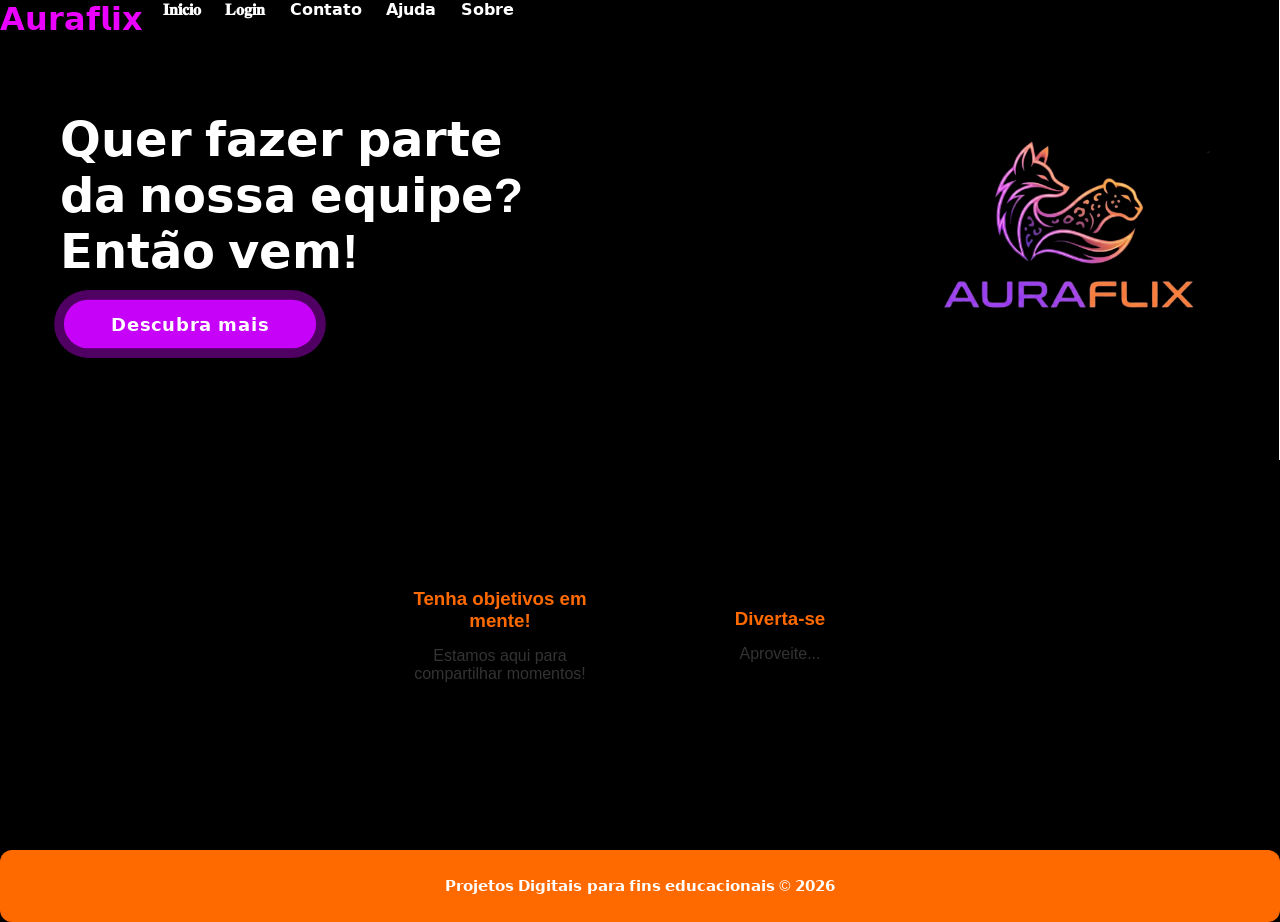
<file: index.html>
<!DOCTYPE html>
<html lang="en">
<head>
    <meta charset="UTF-8">
    <meta name="viewport" content="width=device-width, initial-scale=1.0">
    <title>Auraflix - Início</title>
    <link rel="stylesheet" href="stylee.css">
<style>
@import url('https://fonts.googleapis.com/css2?family=Bungee&display=swap');
</style>
</head>
<body>
        <header class="header">
        <h1><i class="fas fa-film"></i> 𝗔𝘂𝗿𝗮𝗳𝗹𝗶𝘅</h1>
        <nav>
            
            <a href="index.html"><i class="fas fa-home"></i> 𝐈𝐧𝐢́𝐜𝐢𝐨</a>
            <a href="login.html"><i class="fa-info-circle"></i>𝐋𝐨𝐠𝐢𝐧</a>
            <a href="Contato.html"><i class="fas fa-envelope"></i>𝗖𝗼𝗻𝘁𝗮𝘁𝗼 </a>
            <a href="ajuda.html" class="active"><i class="fas fa-question-circle"></i> 𝗔𝗷𝘂𝗱𝗮 </a>
            <a href="sobre.html"><i class="fas fa-info-circle"></i>𝗦𝗼𝗯𝗿𝗲</a>
        </nav>
    </header>

    <section class="hero">
        <div class="hero-text">
            <h2>𝗤𝘂𝗲𝗿 𝗳𝗮𝘇𝗲𝗿 𝗽𝗮𝗿𝘁𝗲 𝗱𝗮 𝗻𝗼𝘀𝘀𝗮 𝗲𝗾𝘂𝗶𝗽𝗲?𝗘𝗻𝘁𝗮̃𝗼 𝘃𝗲𝗺!</h2>
            <button>𝗗𝗲𝘀𝗰𝘂𝗯𝗿𝗮 𝗺𝗮𝗶𝘀</button>
        </div>
        <img src="WhatsApp_Image_2026-01-01_at_15.58.23-removebg-preview.png" alt="Auraflix">
    </section>

    <section class="cards">
            <div class="card">
                <h3>Tenha objetivos em mente!</h3>
                <p>Estamos aqui para compartilhar momentos!</p>
            </div>
            <div class="card">
                <h3>Diverta-se</h3>
                <p>Aproveite...</p>
            </div>
    </section>

    <footer>
        <p>𝗣𝗿𝗼𝗷𝗲𝘁𝗼𝘀 𝗗𝗶𝗴𝗶𝘁𝗮𝗶𝘀 𝗽𝗮𝗿𝗮 𝗳𝗶𝗻𝘀 𝗲𝗱𝘂𝗰𝗮𝗰𝗶𝗼𝗻𝗮𝗶𝘀 © 𝟮𝟬𝟮𝟲</p>
    </footer>
    
</body>

</html>
</file>
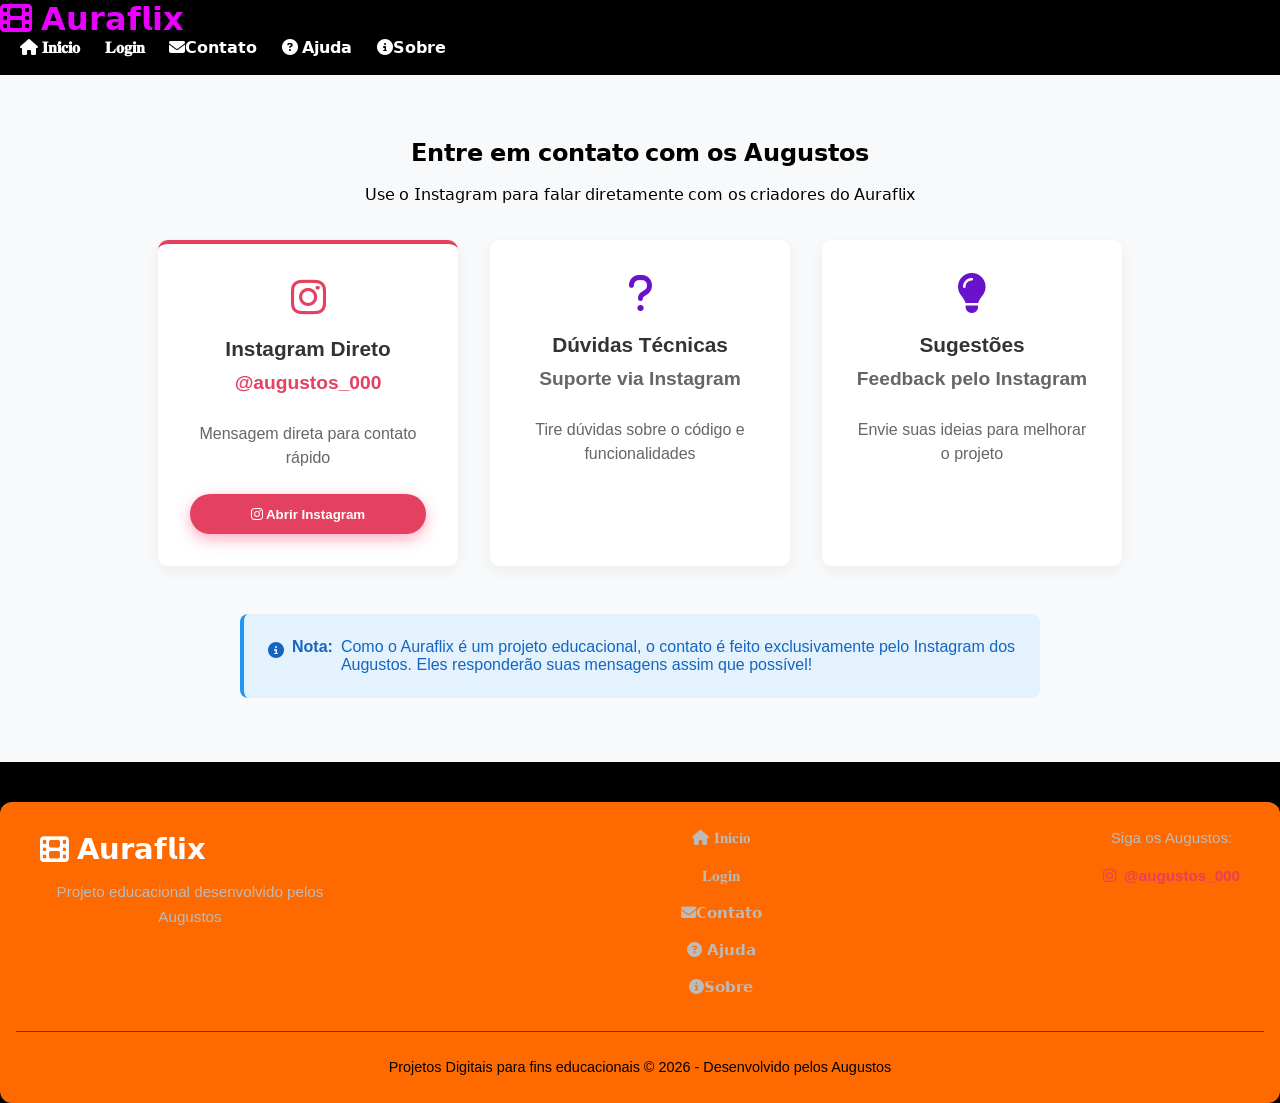
<file: Contato.html>
<!DOCTYPE html>
<html lang="en">
<head>
    <meta charset="UTF-8">
    <meta name="viewport" content="width=device-width, initial-scale=1.0">
    <title>Auraflix - Contato</title>
    <link rel="stylesheet" href="Contato.css">
    <link rel="stylesheet" href="https://cdnjs.cloudflare.com/ajax/libs/font-awesome/6.4.0/css/all.min.css">
</head>
<body>
      <header class="header">
        <h1><i class="fas fa-film"></i> 𝗔𝘂𝗿𝗮𝗳𝗹𝗶𝘅</h1>
        <nav>
            
            <a href="index.html"><i class="fas fa-home"></i> 𝐈𝐧𝐢́𝐜𝐢𝐨</a>
            <a href="login.html"><i class="fa-info-circle"></i>𝐋𝐨𝐠𝐢𝐧</a>
            <a href="Contato.html"><i class="fas fa-envelope"></i>𝗖𝗼𝗻𝘁𝗮𝘁𝗼 </a>
            <a href="Ajuda.html" class="active"><i class="fas fa-question-circle"></i> 𝗔𝗷𝘂𝗱𝗮 </a>
            <a href="Sobre.html"><i class="fas fa-info-circle"></i>𝗦𝗼𝗯𝗿𝗲</a>
        </nav>
    </header>
        em%20contato!" target="_blank" class="icon-whatsapp">
            <i class="fab fa-whatsapp"></i> WhatsApp
        </a>
    </div>
</section>
 <section id="contato" class="contact-section">
        <h2>𝗘𝗻𝘁𝗿𝗲 𝗲𝗺 𝗰𝗼𝗻𝘁𝗮𝘁𝗼 𝗰𝗼𝗺 𝗼𝘀 𝗔𝘂𝗴𝘂𝘀𝘁𝗼𝘀</h2>
        <br>
        <p class="section-subtitle"> 𝖴𝗌𝖾 𝗈 𝖨𝗇𝗌𝗍𝖺𝗀𝗋𝖺𝗆 𝗉𝖺𝗋𝖺 𝖿𝖺𝗅𝖺𝗋 𝖽𝗂𝗋𝖾𝗍𝖺𝗆𝖾𝗇𝗍𝖾 𝖼𝗈𝗆 𝗈𝗌 𝖼𝗋𝗂𝖺𝖽𝗈𝗋𝖾𝗌 𝖽𝗈 𝖠𝗎𝗋𝖺𝖿𝗅𝗂𝗑</p>
        <br><br>
        <div class="contact-methods">
            <div class="contact-method instagram-contact">
                <div class="contact-icon">
                    <i class="fab fa-instagram"></i>
                </div>
                <h3>Instagram Direto</h3>
                <p class="contact-detail">@augustos_000</p>
                <p>Mensagem direta para contato rápido</p>
                <button class="btn-instagram" id="instagramContactBtn">
                    <i class="fab fa-instagram"></i> Abrir Instagram
                </button>
            </div>
            
            <div class="contact-method">
                <div class="contact-icon">
                    <i class="fas fa-question"></i>
                </div>
                <h3>Dúvidas Técnicas</h3>
                <p class="contact-detail">Suporte via Instagram</p>
                <p>Tire dúvidas sobre o código e funcionalidades</p>
            </div>
            
            <div class="contact-method">
                <div class="contact-icon">
                    <i class="fas fa-lightbulb"></i>
                </div>
                <h3>Sugestões</h3>
                <p class="contact-detail">Feedback pelo Instagram</p>
                <p>Envie suas ideias para melhorar o projeto</p>
            </div>
        </div>
        
        <div class="contact-note">
            <p><i class="fas fa-info-circle"></i> <strong>Nota:</strong> Como o Auraflix é um projeto educacional, o contato é feito exclusivamente pelo Instagram dos Augustos. Eles responderão suas mensagens assim que possível!</p>
        </div>
    </section>

    <footer>
        <div class="footer-content">
            <div class="footer-brand">
                <h3><i class="fas fa-film"></i> 𝗔𝘂𝗿𝗮𝗳𝗹𝗶𝘅</h3>
                <p>Projeto educacional desenvolvido pelos Augustos</p>
            </div>
            <div class="footer-links">
            <a href="index.html"><i class="fas fa-home"></i> 𝐈𝐧𝐢́𝐜𝐢𝐨</a>
            <a href="login.html"><i class="sign-in"></i>𝐋𝐨𝐠𝐢𝐧</a>
            <a href="Contato.html"><i class="fas fa-envelope"></i>𝗖𝗼𝗻𝘁𝗮𝘁𝗼 </a>
            <a href="Ajuda.html" class="active"><i class="fas fa-question-circle"></i> 𝗔𝗷𝘂𝗱𝗮 </a>
            <a href="Sobre.html"><i class="fas fa-info-circle"></i>𝗦𝗼𝗯𝗿𝗲</a>
            </div>
            <div class="footer-social">
                <p>Siga os Augustos:</p>
                <a href="https://instagram.com/augustos_000" target="_blank" class="social-link">
                    <i class="fab fa-instagram"></i> @augustos_000
                </a>
            </div>
        </div>
        <div class="footer-bottom">
            <p>Projetos Digitais para fins educacionais © 2026 - Desenvolvido pelos Augustos</p>
        </div>
    </footer>
    
    <script>
        // Elementos da página
        const verFaqBtn = document.getElementById('verFaqBtn');
        const instagramBtn = document.getElementById('instagramBtn');
        const instagramCard = document.getElementById('instagramCard');
        const faqCard = document.getElementById('faqCard');
        const projetoCard = document.getElementById('projetoCard');
        const instagramContactBtn = document.getElementById('instagramContactBtn');
        const faqItems = document.querySelectorAll('.faq-item');
        
        // Função para abrir o Instagram dos Augustos
        function openInstagram() {
            // Tentar abrir o Instagram app se estiver em dispositivo móvel
            const isMobile = /iPhone|iPad|iPod|Android/i.test(navigator.userAgent);
            
            if (isMobile) {
                // Tentar abrir no app do Instagram
                window.location.href = 'instagram://user?username=augustos_000';
                
                // Fallback para web se o app não estiver instalado
                setTimeout(function() {
                    window.location.href = 'https://instagram.com/augustos_000';
                }, 500);
            } else {
                // Em desktop, abrir normalmente
                window.open('https://instagram.com/augustos_000', '_blank');
            }
        }
        
        // Função para rolar até a seção de FAQ
        function scrollToFaq() {
            const faqSection = document.getElementById('faq');
            faqSection.scrollIntoView({ behavior: 'smooth' });
        }
        
        // Função para rolar até a seção de contato
        function scrollToContact() {
            const contactSection = document.getElementById('contato');
            contactSection.scrollIntoView({ behavior: 'smooth' });
        }
        
        // Função para alternar a exibição da resposta do FAQ
        function toggleFaq(faqItem) {
            const answer = faqItem.querySelector('.faq-answer');
            const icon = faqItem.querySelector('.faq-icon i');
            
            if (answer.style.display === 'none' || answer.style.display === '') {
                answer.style.display = 'block';
                icon.classList.remove('fa-plus');
                icon.classList.add('fa-minus');
            } else {
                answer.style.display = 'none';
                icon.classList.remove('fa-minus');
                icon.classList.add('fa-plus');
            }
        }
        
        // Função para mostrar informações sobre o projeto
        function showProjectInfo() {
            alert('Auraflix é um projeto educacional desenvolvido pelos Augustos para fins de aprendizado em desenvolvimento web. Entre em contato pelo Instagram @augustos_000 para saber mais!');
        }
        
        // Adicionar eventos
        verFaqBtn.addEventListener('click', scrollToFaq);
        instagramBtn.addEventListener('click', openInstagram);
        instagramCard.addEventListener('click', openInstagram);
        faqCard.addEventListener('click', scrollToFaq);
        projetoCard.addEventListener('click', showProjectInfo);
        instagramContactBtn.addEventListener('click', openInstagram);
        
        // Adicionar eventos aos itens do FAQ
        faqItems.forEach(item => {
            item.addEventListener('click', () => toggleFaq(item));
        });
        
        // Inicializar estado do FAQ
        document.querySelectorAll('.faq-answer').forEach(answer => {
            answer.style.display = 'none';
        });
        
        // Adicionar efeito de hover nos cards
        const cards = document.querySelectorAll('.card');
        cards.forEach(card => {
            card.addEventListener('mouseenter', function() {
                this.style.transform = 'translateY(-5px)';
            });
            
            card.addEventListener('mouseleave', function() {
                this.style.transform = 'translateY(0)';
            });
        });
    </script>

     

    
</body>
</html>
</file>
<file: stylee.css>
@import url('https://fonts.googleapis.com/css2?family=Exo+2:ital,wght@0,100..900;1,100..900&family=Red+Hat+Display:ital,wght@0,300..900;1,300..900&display=swap');
* {
  margin: 0;
  padding: 0;
  box-sizing: border-box;
  font-family: Arial, Helvetica, sans-serif;
}

body {
  background: var(--bg);
  color: var(--text);
  background-color: #000000;
}

.header {
  position: fixed;
  top: 0;
  width: 100%;
  display: flex;
  z-index: 1000;
}

.header h1 {
  color: rgb(234, 0, 255);
  font-size: 32px;
}

.header nav a {
  color: rgb(255, 255, 255);
  margin-left: 20px;
  text-decoration: none;
  font-weight: bold;
  background-color: transparent;
  border-radius: 50px;
  display: inline-block;
  transition: all 0.4s ease;
  transform: 0.4s ease;
  color: 0.3s ease;

}

.header nav a:hover {
  text-decoration: underline;
  color: rgb(255, 153, 0);
  cursor: pointer;
  border-radius: 20px;
  transition: all 0.5s ease;
  transform: translateY(-5px) scale(1.05);
  text-decoration: underline; 
}

.hero {
  display: flex;
  align-items: center;
  justify-content: space-between;
  padding: 80px 60px;
  border-right: 1px solid white;
}

.hero-text {
  max-width: 500px;
}

.hero-text h2 {
  font-size: 48px;
  color: #ffffff;
}

.hero-text p {
  margin: 20px 0;
  font-size: 18px;
}

.hero-text button {
  width: 100%;
  height: 50px;
  cursor: pointer;
  border: none;
  background-color: #c702f8;
  color: #ffffff;
  font-size: 19px;
  font-weight: 600;
  box-shadow: 0 0 10px rgba(0, 0, 0, .1);
  margin-top: 20px;
  border-radius: 40px;
  transform: scale(0.97);
  outline: none;
  box-shadow: 0 0 0 10px rgba(199, 2, 248, 0.4);
  max-width: 260px;
  margin: 20px auto 0;
  letter-spacing: 0.5px;
  transition: all 0.3s ease;
}

.hero-text button:hover {
  background-color: transparent;
  border: 2px solid;
  border: 2px solid rgba(255, 255, 255, .2);
  color: #cc00ff;
  transition: all 0.3s ease;  
  transform: translateY(-2px);
  box-shadow: 0 8px 20px rgb(204, 0, 255);
}

.hero img {
  width: 300px;

}
.hero img:hover{
   transform: translateY(-15px) scale(1.05);
    transition: 0.5s;
}

.cards {
  display: flex;
  flex-direction: row;
  gap: 30px;
  justify-content: center;
  flex-wrap: wrap;
}

.card {
  display: flex;
  flex-direction: column;
  justify-content: center;
  transition: 0.5s;
  transform: 0.4s ease;
  box-shadow: 0.4s ease;
  background: rgb(0, 0, 0);
  padding: 30px;
  width: 250px;
  border-radius: 15px;
  text-align: center;
  box-shadow: 0 10px 20px rgba(0,0,0,0.1);
  position: relative;
  height: 350px;
  border-radius: 20px;
  align-items: center;
}

.card h3 {
  margin-bottom: 15px;
  color: #ff6a00;
}

footer {
  text-align: center;
  padding: 24px 16px;  
  background: #ff6a00;
  color: rgb(255, 255, 255);
  margin-top: 40px;
  border-radius: 12px;
  font-size: 0.95rem;
  line-height: 1.6;
  justify-content: center;
}
.card:hover{
    transform: translateY(-8px) scale(1.03);
    box-shadow: 0 15px 30px rgba(0, 0, 0, 0.15);
}
@media (max-width: 768px) {
  .hero {
    flex-direction: column;
    text-align: center;
    gap: 40px;
  }
}
a:focus,
button:focus{
  outline: 2px solid #ff6a00;
  outline-offset: 4px;
}
:root{
  --primary: #c702f8;
  --secondary:#ff6a00;
  --bg: #fff4e6;
  --text: #333;
}
</file>
<file: Contato.css>
@import url('https://fonts.googleapis.com/css2?family=Exo+2:ital,wght@0,100..900;1,100..900&family=Red+Hat+Display:ital,wght@0,300..900;1,300..900&display=swap');
*{
    margin: 0;
    padding: 0;
    box-sizing: border-box;
    font-family: "Pomppins", sans-serif;
}
header h1 {
  color: rgb(234, 0, 255);
  font-size: 32px;
}

.header nav a {
  color: rgb(255, 255, 255);
  margin-left: 20px;
  text-decoration: none;
  font-weight: bold;
  background-color: transparent;
  border-radius: 50px;
  display: inline-block;
  transition: all 0.4s ease;
  transform: 0.4s ease;
  color: 0.3s ease;

}

.header nav a:hover {
  text-decoration: underline;
  color: rgb(255, 153, 0);
  cursor: pointer;
  border-radius: 20px;
  transition: all 0.5s ease;
  transform: translateY(-5px) scale(1.05);
  text-decoration: underline;
}
body{
    background-color: black;
}
/* Contact Section */
.contact-section {
    padding: 4rem 2rem;
    background-color: #f8f9fa;
}

.contact-methods {
    display: flex;
    flex-wrap: wrap;
    justify-content: center;
    gap: 2rem;
    margin-bottom: 3rem;
}

.contact-method {
    background-color: white;
    border-radius: 10px;
    padding: 2rem;
    width: 300px;
    text-align: center;
    box-shadow: 0 5px 15px rgba(0, 0, 0, 0.05);
}

.contact-method.instagram-contact {
    border-top: 4px solid #E4405F;
}

.contact-icon {
    font-size: 2.5rem;
    color: #6a11cb;
    margin-bottom: 1rem;
}

.instagram-contact .contact-icon {
    color: #E4405F;
}

.contact-method h3 {
    font-size: 1.3rem;
    margin-bottom: 0.5rem;
    color: #333;
}

.contact-detail {
    font-size: 1.2rem;
    font-weight: 600;
    color: #6a11cb;
    margin-bottom: 0.5rem;
}

.instagram-contact .contact-detail {
    color: #E4405F;
}

.contact-method p {
    color: #666;
    line-height: 1.5;
    margin-bottom: 1.5rem;
}

.btn-instagram {
    background-color: #E4405F;
    color: white;
    padding: 0.8rem 1.5rem;
    border: none;
    border-radius: 50px;
    font-weight: 600;
    cursor: pointer;
    transition: all 0.3s ease;
    width: 100%;
    box-shadow: 0 5px 15px rgba(255, 48, 108, 0.4);
}

.btn-instagram:hover {
    background-color: #C13584;
    transform: translateY(-2px);
    box-shadow: 0 5px 15px rgba(225, 48, 108, 0.4);
    transition: all 0.3s ease;
    transform: translateY(-4px);    
}

.contact-note {
    background-color: #e3f2fd;
    border-left: 4px solid #2196f3;
    padding: 1.5rem;
    border-radius: 8px;
    max-width: 800px;
    margin: 0 auto;
}

.contact-note p {
    margin: 0;
    color: #1565c0;
    display: flex;
    align-items: flex-start;
    gap: 0.5rem;
}

.contact-note i {
    margin-top: 0.2rem;
}

/* Footer */
footer {
  text-align: center;
  padding: 24px 16px;  
  background: #ff6a00;
  color: rgb(255, 255, 255);
  margin-top: 40px;
  border-radius: 12px;
  font-size: 0.95rem;
  line-height: 1.6;
  justify-content: center;
  transition: all 0.4s ease;
}
.card:hover{
    transform: translateY(-8px) scale(1.03);
    box-shadow: 0 15px 30px rgba(0, 0, 0, 0.15);
    transition: all 0.4s ease;
}
.footer-content {
    display: flex;
    flex-wrap: wrap;
    justify-content: space-between;
    max-width: 1200px;
    margin: 0 auto 2rem;
    gap: 2rem;
}

.footer-brand h3 {
    font-size: 1.8rem;
    margin-bottom: 0.5rem;
    display: flex;
    align-items: center;
    gap: 0.5rem;
}

.footer-brand p {
    color: #bbb;
    max-width: 300px;
}

.footer-links {
    display: flex;
    flex-direction: column;
    gap: 0.8rem;
}

.footer-links a {
    color: #bbb;
    text-decoration: none;
    transition: color 0.3s ease;
}

.footer-links a:hover {
    color: white;
}

.footer-social p {
    margin-bottom: 0.8rem;
    color: #bbb;
}

.social-link {
    display: flex;
    align-items: center;
    gap: 0.5rem;
    color: #E4405F;
    text-decoration: none;
    font-weight: 600;
    transition: all 0.3s ease;
}

.social-link:hover {
    color: #eb0fff;
    transform: translateX(5px);
}

.footer-bottom {
    text-align: center;
    padding-top: 1.5rem;
    border-top: 1px solid #444;
    color: #000000;
    font-size: 0.9rem;
}

/* Responsividade */
@media (max-width: 768px) {
    .hero {
        padding: 3rem 1rem;
    }
    
    .hero-text h2 {
        font-size: 2rem;
    }
    
    .hero-buttons {
        flex-direction: column;
        align-items: center;
    }
    
    .btn-primary, .btn-secondary, .btn-instagram {
        width: 100%;
        max-width: 300px;
    }
    
    .cards {
        padding: 3rem 1rem;
    }
    
    .card {
        width: 100%;
        max-width: 400px;
    }
    
    .faq-section, .contact-section {
        padding: 3rem 1rem;
    }
    
    .footer-content {
        flex-direction: column;
        text-align: center;
    }
    
    .footer-brand p {
        max-width: 100%;
    }
}
h2{
    text-align: center;
}
.section-subtitle{
    text-align: center;
}
</file>
